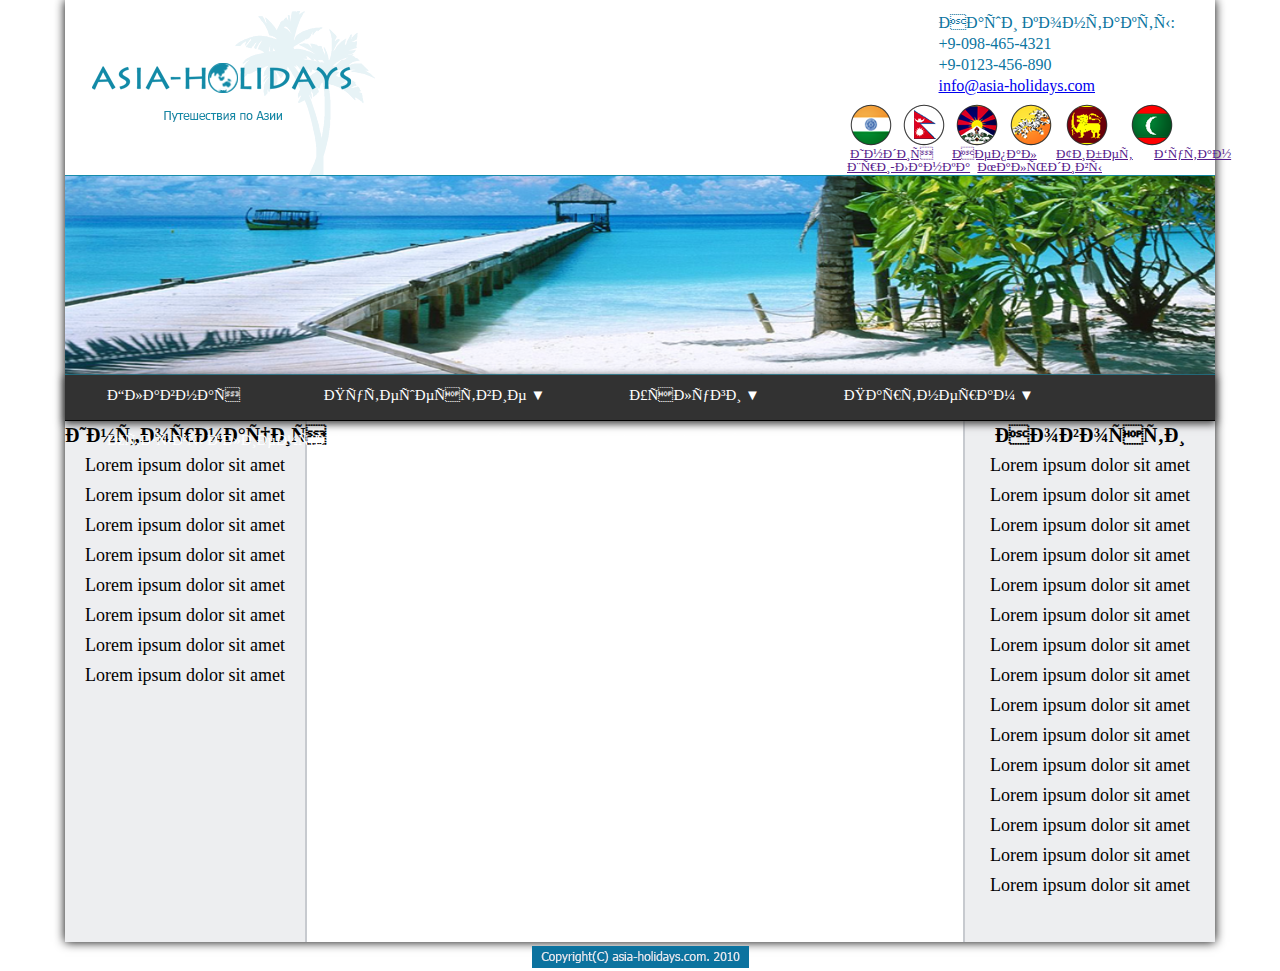
<file: homework4/index.html>
<!DOCTYPE html>
<html>
<head>
	<meta charset=utf-8" />
	<title>Document</title>
	<link rel="stylesheet" href="css/reset.css">
	<link rel="stylesheet" href="css/styles.css">
</head>

<body>
	<div class="header">

		<div class="content">

			<div class="logo">

				<img src="img/palma.jpg" alt="Логотип">
					<ul class="contacts">
						<li class="con">Наши контакты:</li>
						<li class="con">+9-098-465-4321</li>
						<li class="con">+9-0123-456-890</li>
						<li class="con"><a href="httt://info@asia-holidays.com">info@asia-holidays.com</a></li>
					</ul>
						<ul class="flagimg">
							<li class="flagimg1"><a href=""><img src="img/india.png" alt=""></a></li>
							<li class="flagimg2"><a href=""><img src="img/nepal.png" alt=""></a></li>
							<li class="flagimg3"><a href=""><img src="img/tibet.png" alt=""></a></li>
							<li class="flagimg4"><a href=""><img src="img/butan.png" alt=""></a></li>
							<li class="flagimg5"><a href=""><img src="img/shre-lanka.png" alt=""></a></li>
							<li class="flagimg6"><a href=""><img src="img/maldivu.png" alt=""></a></li>
						</ul>
					<ul class="flagmenu">
						<li class="flag1"><a href="">Индия</a></li>
						<li class="flag2"><a href="">Непал</a></li>
						<li class="flag3"><a href="">Тибет</a></li>
						<li class="flag4"><a href="">Бутан</a></li>
						<li class="flag5"><a href="">Шри-Ланка</a></li>
						<li class="flag6"><a href="">Мальдивы</a></li>
					</ul>
			</div>

				<div class="img">
					<img src="img/foto.png" alt="" width="1150" height="200">
				</div>

				<div class="menu">
					<ul class="cssmenu">
						<li class="sp"><a href="#">Главная</a></li>
						<li class="sp"><a href="#">Путешествие &#9660;</a>
							<ul class="dropdown">
								<li><a href="#">Путешествие 1</a></li>
								<li><a href="#">Путешествие 2</a></li>
								<li><a href="#">Путешествие 3</a></li>
								<li><a href="#">Путешествие 4</a></li>
								<li><a href="#">Путешествие 5</a></li>
							</ul>
						</li>
						<li class="sp"><a href="#">Услуги &#9660;</a>
							<ul class="dropdown">
								<li><a href="#">Услуги 1</a></li>
								<li><a href="#">Услуги 2</a></li>
								<li><a href="#">Услуги 3</a></li>
								<li><a href="#">Услуги 4</a></li>
								<li><a href="#">Услуги 5</a></li>
							</ul>
						</li>
						<li class="sp"><a href="#">Партнерам &#9660;</a>
							<ul class="dropdown">
								<li><a href="#">Партнерам 1</a></li>
								<li><a href="#">Партнерам 2</a></li>
								<li><a href="#">Партнерам 3</a></li>
								<li><a href="#">Партнерам 4</a></li>
								<li><a href="#">Партнерам 5</a></li>
							</ul>
							</li>
							<li class="sp"><a href="#">Отзывы клиентов</a></li>
							<li class="sp"><a href="#">О нас</a></li>
							<li class="sp"><a href="#">Контакты</a></li>
					</ul>
		</div>

			<div class="info">
					<p id="information">Информация</p>
					<p>
					Lorem ipsum dolor sit amet Lorem ipsum dolor sit amet Lorem ipsum dolor sit amet Lorem ipsum dolor sit amet Lorem ipsum dolor sit amet Lorem ipsum dolor sit amet Lorem ipsum dolor sit amet Lorem ipsum dolor sit amet
					</p>
				<div class="news">
					<p id="newstitle">Новости</p>
					<p>
					Lorem ipsum dolor sit amet Lorem ipsum dolor sit amet Lorem ipsum dolor sit amet Lorem ipsum dolor sit amet Lorem ipsum dolor sit amet Lorem ipsum dolor sit amet Lorem ipsum dolor sit amet Lorem ipsum dolor sit amet
					Lorem ipsum dolor sit amet Lorem ipsum dolor sit amet Lorem ipsum dolor sit amet Lorem ipsum dolor sit amet Lorem ipsum dolor sit amet Lorem ipsum dolor sit amet Lorem ipsum dolor sit amet
					</p>
				</div>

			</div>
				</div>

				<div class="foot">
					<img src="img/aa.png" alt="">
		</div>
	</div>
</body>
</html>
</file>
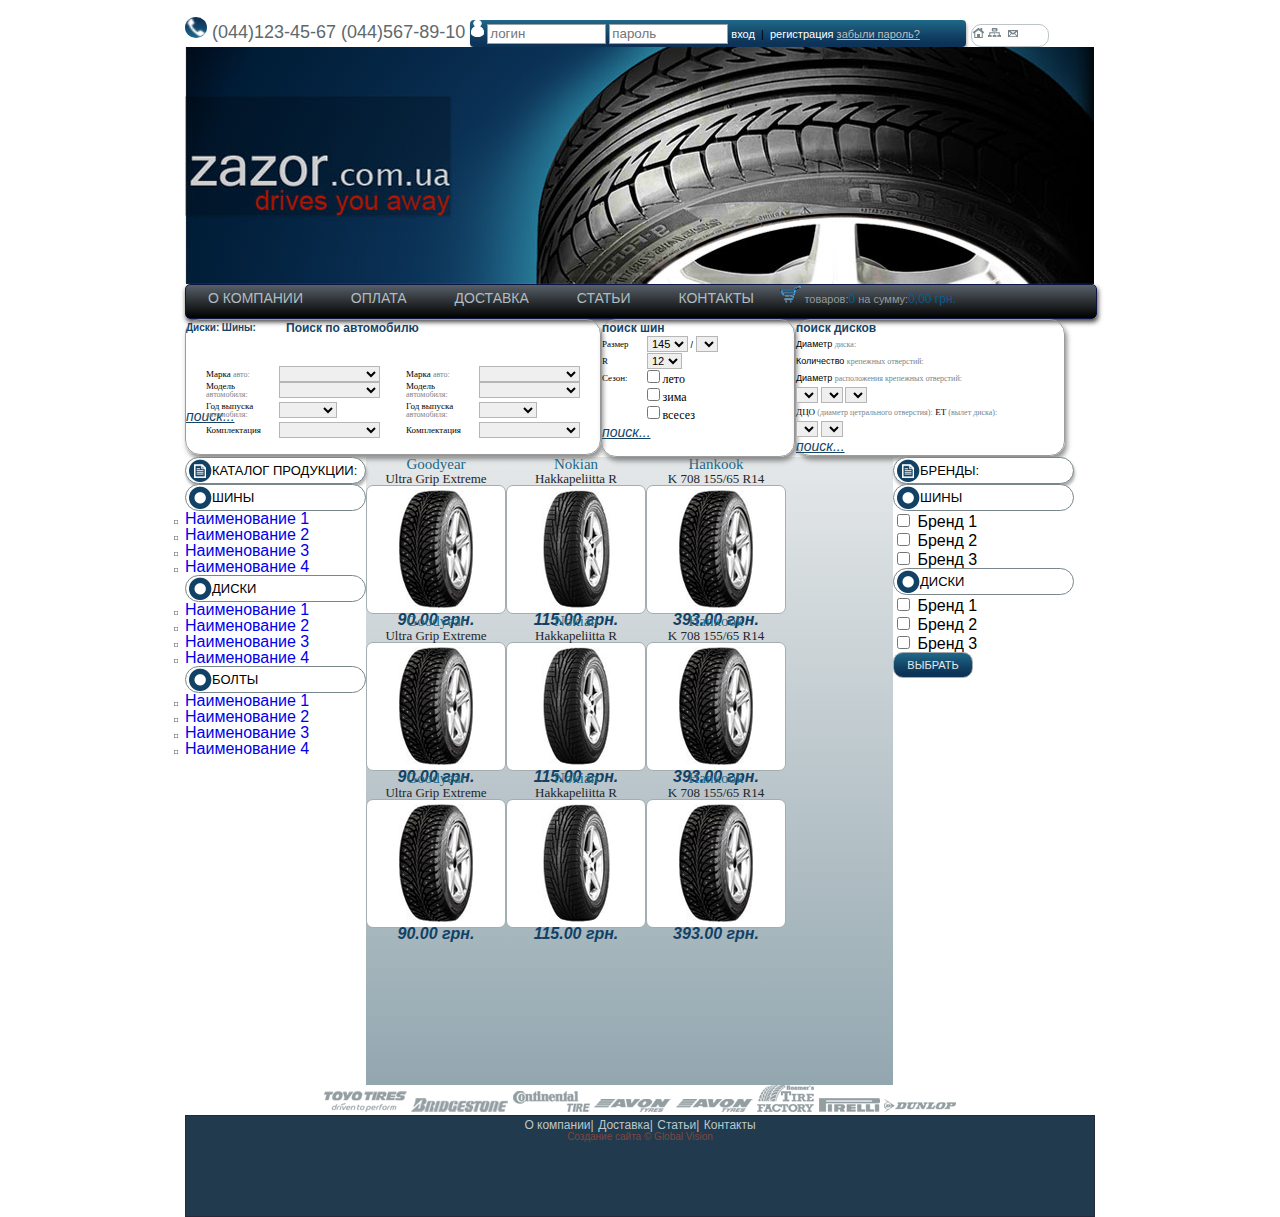
<file: homework6/index.html>
<!DOCTYPE html>
<html lang="en">
<head>
    <meta charset="UTF-8">
    <title>Zazor</title>
    <link rel="stylesheet" href="css/reset.css">
    <link rel="stylesheet" href="css/styles.css">
</head>
<body>
    <div class="wrapper">
        <header>
            <span class="contacts">
                <img class="phone" src="img/icons/phone.png" alt="phone">
                (044)123-45-67 (044)567-89-10
            </span>

            <form class="login-form" action="">
                <img src="img/icons/person.png" alt="Person">
                <input type="text" name="login" placeholder="логин">
                <input type="password" name="password" placeholder="пароль">
                <a href="#" class="sign-in">вход</a>
                &nbsp;|&nbsp;
                <a href="#" class="sign-up">регистрация</a>
                <a href="#" class="forgot-password">забыли пароль?</a>
            </form>

            <nav class="navigation-top">
                <a href="#"><img src="img/icons/home.png" alt="home"></a>
                <a href="#"><img src="img/icons/sitemap.png" alt="sitemap"></a>
                <a href="mailto:info@zazor.com.ua"><img src="img/icons/email.png" alt="Email"></a>
            </nav>
        </header>

        <main>
            <div class="logo">
                <img src="img/logo.jpg" alt="zazor.com.ua">
            </div>

            <div class="bar-top">
                <ul class="menu menu-top">
                    <li><a href="#">О компании</a></li>
                    <li><a href="#">Оплата</a></li>
                    <li><a href="#">Доставка</a></li>
                    <li><a href="#">Статьи</a></li>
                    <li><a href="#">Контакты</a></li>
                </ul>

                <span class="order-details">
                    <a href="#" class="basket"><img src="img/icons/basket.png" alt="Basket"></a>
                    <span>товаров:</span><span class="order-totals" id="itemCounter">0</span>
                    <span>на сумму:</span><span class="order-totals" id="totalAmount">0,00 грн.</span>
                </span>
            </div>

            <div class="search clearfix">
                <form class="form-search search-auto" action="">
                    <div class="form-header">
                        <h2>Поиск по автомобилю</h2>
                        <h3>Диски:</h3>
                        <h3>Шины:</h3>
                    </div>
                    <div>
                        <div class="column">
                            <ul>
                                <li>
                                    <span>Марка <span class="search-details">авто:</span></span>
                                    <select name="autoMmake"></select>
                                </li>
                                <li>
                                    <span>Модель <span class="search-details">автомобиля:</span></span>
                                    <select name="autoModel"></select>
                                </li>
                                <li>
                                    <span>Год выпуска <span class="search-details">автомобиля:</span></span>
                                    <select name="autoYear" class="select-year"></select>
                                </li>
                                <li>
                                    <span>Комплектация</span>
                                    <select name="autoEquipment"></select>
                                </li>
                            </ul>
                        </div>
                        <div class="column">
                            <ul>
                                <li>
                                    <span>Марка <span class="search-details">авто:</span></span>
                                    <select name="tyreMake"></select>
                                </li>
                                <li>
                                    <span>Модель <span class="search-details">автомобиля:</span></span>
                                    <select name="tyreModel"></select>
                                </li>
                                <li>
                                    <span>Год выпуска <span class="search-details">автомобиля:</span></span>
                                    <select name="tyreYear" class="select-year"></select>
                                </li>
                                <li>
                                    <span>Комплектация</span>
                                    <select name="tyreEquipment"></select>
                                </li>
                            </ul>
                        </div>
                    </div>
                    <a href="#">поиск...</a>
                </form>

                <form class="form-search search-tyre" action="">
                    <h2>поиск шин</h2>
                    <div>
                        <ul>
                            <li>
                                <span>Размер</span>
                                <select name="tyreSize1">
                                    <option value="145" selected>145</option>
                                </select> / <select name="tyreSize2"></select>
                            </li>
                            <li>
                                <span>R</span>
                                <select name="tyreRadius">
                                    <option value="12" selected>12</option>
                                </select>
                            </li>
                            <li>
                                <span>Сезон:</span>
                                <input type="checkbox" id="season-summer">
                                <label for="season-summer">лето</label>
                                <br>
                                <input type="checkbox" id="season-winter">
                                <label for="season-winter">зима</label>
                                <br>
                                <input type="checkbox" id="season-all">
                                <label for="season-all">всесез</label>
                            </li>
                        </ul>
                    </div>
                    <a href="#">поиск...</a>
                </form>

                <form class="form-search search-disc" action="">
                    <div class="header">
                        <h2>поиск дисков</h2>
                    </div>
                    <div>
                        <div>
                            <ul>
                                <li>Диаметр <span class="search-details">диска:</span></li>
                                <li>Количество <span class="search-details">крепежных отверстий:</span></li>
                                <li>Диаметр <span class="search-details">расположения крепежных отверстий:</span></li>
                            </ul>
                        </div>
                        <div>
                            <select name="discDiameter"></select>
                            <select name="discNumberHolder"></select>
                            <select name="discDiameterHolder"></select>
                        </div>
                        <div>
                            <span>ДЦО <span class="search-details">(диаметр цетрального отверстия):</span></span>
                            <span>ET <span class="search-details">(вылет диска):</span></span>
                        </div>
                        <div>
                            <select name="discDiameterCenter"></select>
                            <select name="discEt"></select>
                        </div>
                    </div>
                    <a href="#">поиск...</a>
                </form>
            </div>

            <div class="content clearfix">
                <div class="sidebar sidebar-left">
                    <h2>Каталог продукции:</h2>
                    <div class="tyre-selection">
                        <h3>Шины</h3>
                        <ul>
                            <li><a href="#">Наименование 1</a></li>
                            <li><a href="#">Наименование 2</a></li>
                            <li><a href="#">Наименование 3</a></li>
                            <li><a href="#">Наименование 4</a></li>
                        </ul>
                    </div>
                    <div class="disc-selection">
                        <h3>Диски</h3>
                        <ul>
                            <li><a href="#">Наименование 1</a></li>
                            <li><a href="#">Наименование 2</a></li>
                            <li><a href="#">Наименование 3</a></li>
                            <li><a href="#">Наименование 4</a></li>
                        </ul>
                    </div>
                    <div class="screw-selection">
                        <h3>Болты</h3>
                        <ul>
                            <li><a href="#">Наименование 1</a></li>
                            <li><a href="#">Наименование 2</a></li>
                            <li><a href="#">Наименование 3</a></li>
                            <li><a href="#">Наименование 4</a></li>
                        </ul>
                    </div>
                </div>

                <div class="products">
                    <div class="row">
                        <div class="product">
                            <h2>Goodyear</h2>
                            <h3>Ultra Grip Extreme</h3>
                            <figure>
                                <img src="img/tyres/goodyear.png" alt="Goodyear tyre">
                                <figcaption>
                                    90.00 грн.
                                </figcaption>
                            </figure>
                        </div>
                        <div class="product">
                            <h2>Nokian</h2>
                            <h3>Hakkapeliitta R</h3>
                            <figure>
                                <img src="img/tyres/nokian.png" alt="Nokian tyre">
                                <figcaption>
                                    115.00 грн.
                                </figcaption>
                            </figure>
                        </div>
                        <div class="product">
                            <h2>Hankook</h2>
                            <h3>K 708 155/65 R14</h3>
                            <figure>
                                <img src="img/tyres/goodyear.png" alt="Goodyear tyre">
                                <figcaption>
                                    393.00 грн.
                                </figcaption>
                            </figure>
                        </div>
                    </div>
                    <div class="row">
                        <div class="product">
                            <h2>Goodyear</h2>
                            <h3>Ultra Grip Extreme</h3>
                            <figure>
                                <img src="img/tyres/goodyear.png" alt="Goodyear tyre">
                                <figcaption>
                                    90.00 грн.
                                </figcaption>
                            </figure>
                        </div>
                        <div class="product">
                            <h2>Nokian</h2>
                            <h3>Hakkapeliitta R</h3>
                            <figure>
                                <img src="img/tyres/nokian.png" alt="Nokian tyre">
                                <figcaption>
                                    115.00 грн.
                                </figcaption>
                            </figure>
                        </div>
                        <div class="product">
                            <h2>Hankook</h2>
                            <h3>K 708 155/65 R14</h3>
                            <figure>
                                <img src="img/tyres/goodyear.png" alt="Goodyear tyre">
                                <figcaption>
                                    393.00 грн.
                                </figcaption>
                            </figure>
                        </div>
                    </div>
                    <div class="row clearfix">
                        <div class="product">
                            <h2>Goodyear</h2>
                            <h3>Ultra Grip Extreme</h3>
                            <figure>
                                <img src="img/tyres/goodyear.png" alt="Goodyear tyre">
                                <figcaption>
                                    90.00 грн.
                                </figcaption>
                            </figure>
                        </div>
                        <div class="product">
                            <h2>Nokian</h2>
                            <h3>Hakkapeliitta R</h3>
                            <figure>
                                <img src="img/tyres/nokian.png" alt="Nokian tyre">
                                <figcaption>
                                    115.00 грн.
                                </figcaption>
                            </figure>
                        </div>
                        <div class="product">
                            <h2>Hankook</h2>
                            <h3>K 708 155/65 R14</h3>
                            <figure>
                                <img src="img/tyres/goodyear.png" alt="Goodyear tyre">
                                <figcaption>
                                    393.00 грн.
                                </figcaption>
                            </figure>
                        </div>
                    </div>
                </div>

                <div class="sidebar sidebar-right">
                    <h2>Бренды:</h2>
                    <div class="tyre-brands">
                        <h3>Шины</h3>
                        <ul>
                            <li>
                                <input type="checkbox" id="tyreBrand1">
                                <label for="tyreBrand1">Бренд 1</label>
                            </li>
                            <li>
                                <input type="checkbox" id="tyreBrand2">
                                <label for="tyreBrand2">Бренд 2</label>
                            </li>
                            <li>
                                <input type="checkbox" id="tyreBrand3">
                                <label for="tyreBrand3">Бренд 3</label>
                            </li>
                        </ul>
                    </div>
                    <div class="disc-brands">
                        <h3>Диски</h3>
                        <ul>
                            <li>
                                <input type="checkbox" id="discBrand1">
                                <label for="discBrand1">Бренд 1</label>
                            </li>
                            <li>
                                <input type="checkbox" id="discBrand2">
                                <label for="discBrand2">Бренд 2</label>
                            </li>
                            <li>
                                <input type="checkbox" id="discBrand3">
                                <label for="discBrand3">Бренд 3</label>
                            </li>
                        </ul>
                    </div>
                    <button type="button" class="select-brands-button">Выбрать</button>
                </div>
            </div>

            <div class="clients">
                <img src="img/logo/toyo.png" alt="Toyo">
                <img src="img/logo/bridgestone.png" alt="Bridgestone">
                <img src="img/logo/continental.png" alt="Continental Tire">
                <img src="img/logo/cooper.png" alt="Cooper Tires">
                <img src="img/logo/avon.png" alt="Avon Tyres">
                <img src="img/logo/tire_factory.png" alt="Roemer's Tire Factory">
                <img src="img/logo/pirelli.png" alt="Pirelli">
                <img src="img/logo/dunlop.png" alt="Dunlop">
            </div>
        </main>

        <footer>
            <nav>
                <ul class="menu menu-bottom">
                    <li><a href="#">О компании</a></li>
                    <li><a href="#">Доставка</a></li>
                    <li><a href="#">Статьи</a></li>
                    <li><a href="#">Контакты</a></li>
                </ul>
            </nav>

            <div class="copyright">
                Создание сайта &copy; Global Vision
            </div>
        </footer>
    </div>
</body>
</html>
</file>
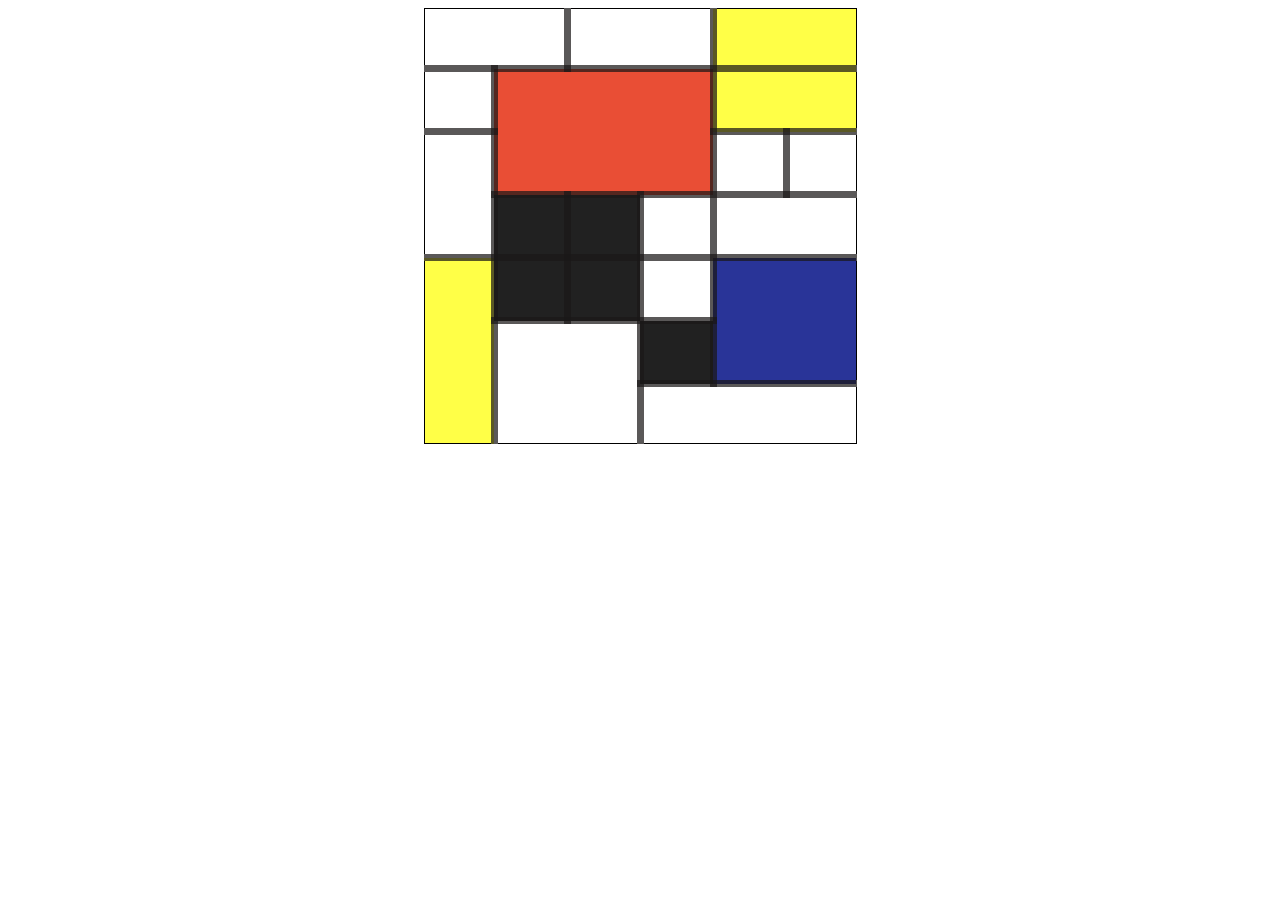
<file: homework5/composition/index.html>
<!DOCTYPE HTML>
<html>
 <head>
  <meta charset="utf-8">
  <title>picture</title>
  <style>
  .yellow{
    background-color:rgba(255, 255, 0, 0.72);
  }
  .red{
    background-color:rgba(230, 53, 25, 0.88);
  }
  .blue{
    background-color:rgba(4, 17, 134, 0.85);
  }
  .gray{
    background-color:rgba(0, 0, 0, 0.87);
  }
  table {
   border: 1px solid black; /* Рамка вокруг таблицы */
   margin: auto; /* Выравниваем таблицу по центру окна  */
   	border-collapse: collapse;
  }
  table td,th {
  	border: 7px solid  rgba(27, 23, 23, 0.72);
  }
  td, th {
  	padding: 3px;
  	width: 60px;
  	height: 50px;
  }
  table  tr  td:first-child {
    border-left: 1px solid #000;
  }
  table  tr  td:last-child {
    border-right: 1px solid #000;
  }
  table  tr:first-child  td {
    border-top: 1px solid #000;
  }
  table  tr:last-child  td {
    border-bottom: 1px solid #000;
  }
  table  tr td.bottom{
      border-bottom: 1px solid #000;
  }
    </style>
 </head>
 <body>
   <table>
   	<tbody>
   		<tr>
   			<td colspan="2"></td>
   			<td colspan="2"></td>
   			<td class="yellow" colspan="2"></td>
   		</tr>
   		<tr>
   			<td></td>
   			<td class="red" colspan="3" rowspan="2"></td>
   			<td class="yellow" colspan="2"></td>
   		</tr>
   		<tr>
   			<td rowspan="2"></td>
   			<td></td>
   			<td></td>
   		</tr>
   		<tr>
   			<td class="gray" ></td>
   			<td class="gray"></td>
   			<td ></td>
   			<td  colspan="2"></td>
   		</tr>
   		<tr>
   			<td class="yellow bottom" rowspan="3"></td>
   			<td class="gray"></td>
   			<td class="gray"></td>
   			<td></td>
   			<td class="blue" colspan="2" rowspan="2"></td>
   		</tr>
   		<tr>
   			<td colspan="2" rowspan="2" class="bottom"></td>
   			<td class="gray" ></td>
   		</tr>
   		<tr>
   			<td colspan="3" class="bottom"></td>
   		</tr>
   	</tbody>
   </table>

 </body>
</html>
</file>
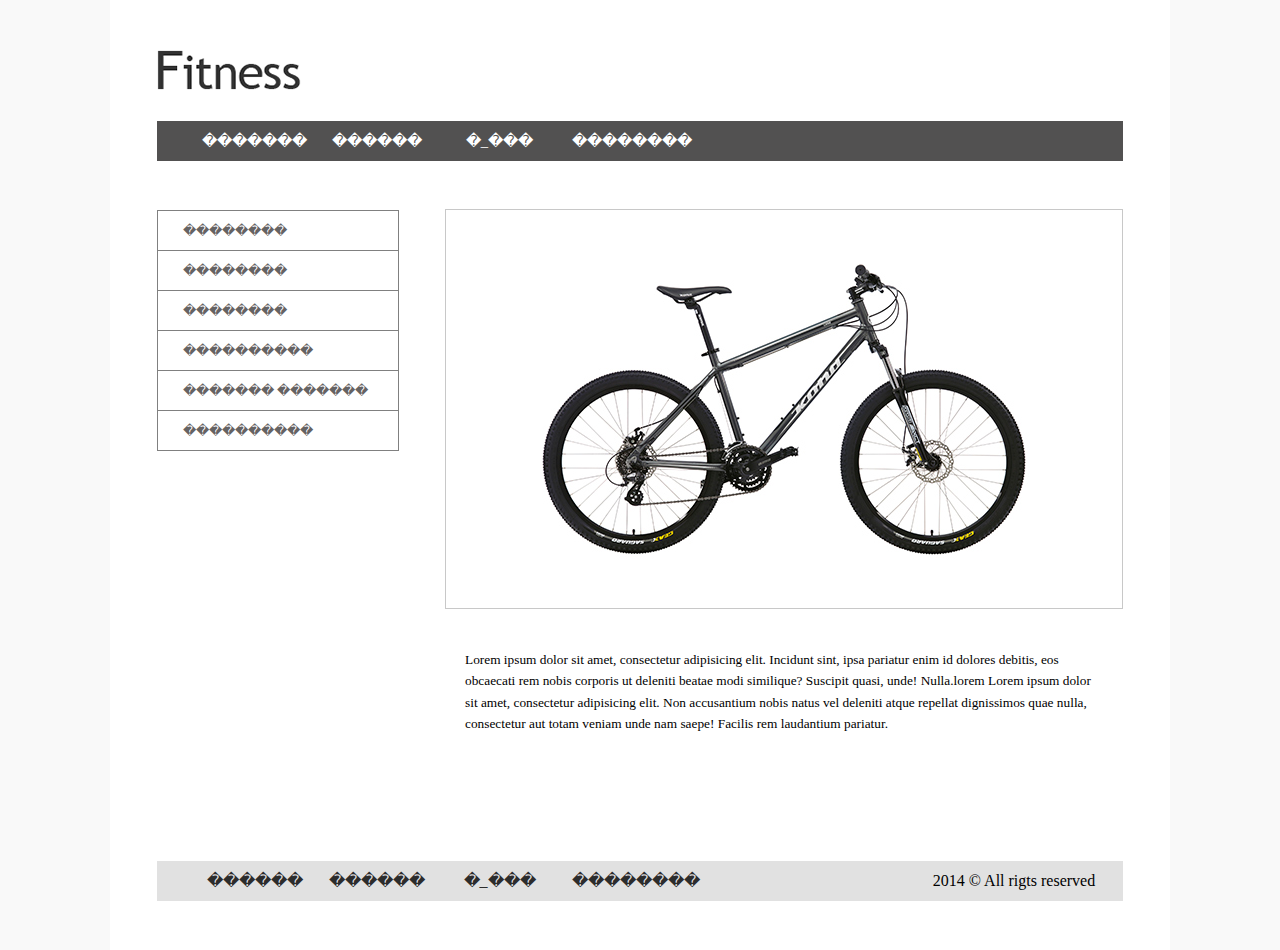
<file: homework3/index2.html>
<!DOCTYPE html>
<html>
<head>
	<meta http-equiv="Content-Type" content="text/html; charset=utf-8" />
	<title>Document</title>
	<link rel="stylesheet" href="css/reset.css">
	<link rel="stylesheet" href="css/style.css">
</head>
<body>
	<div class="wrapper">
		<div class="header">
			<img src="img/fitness.png" alt="">
		</div>
		
			<div class="menu">
				<ul class="header_menu">
					<li class="hmenu1" ><a href="#" class="t1">�������</a></li>
					<li class="hmenu2" ><a href="#" class="t1">������</a></li>	
					<li class="hmenu3" ><a href="#" class="t1">�_���</a></li>
					<li class="hmenu4" ><a href="#" class="t1">��������</a></li>
				</ul>
			</div>
			
				<div class="content">
					<ul class="con_menu">
						<li class="cmenu1"><a href="" class="t2">��������</a></li>
						<li class="cmenu2"><a href="" class="t2">��������</a></li>
						<li class="cmenu3"><a href="" class="t2">��������</a></li>
						<li class="cmenu4"><a href="" class="t2">����������</a></li>
						<li class="cmenu5"><a href="" class="t2">������� �������</a></li>
						<li class="cmenu6"><a href="" class="t2">����������</a></li>
					</ul>
				</div>
					<div class="conteiner">
						<img src="img/vel.png" alt="">
						<p class="lorem">Lorem ipsum dolor sit amet, consectetur adipisicing elit. Incidunt sint, ipsa pariatur enim id dolores debitis, eos obcaecati rem nobis corporis ut deleniti beatae modi similique? Suscipit quasi, unde! Nulla.lorem Lorem ipsum dolor sit amet, consectetur adipisicing elit. Non accusantium nobis natus vel deleniti atque repellat dignissimos quae nulla, consectetur aut totam veniam unde nam saepe! Facilis rem laudantium pariatur.</p>
					</div>

						<div class="footer">
							<ul class="footer_menu">
								<li class="fmenu1"><a href="#" class="t3">������</a></li>
								<li class="fmenu2"><a href="#" class="t3">������</a></li>
								<li class="fmenu3"><a href="#" class="t3">�_���</a></li>
								<li class="fmenu4"><a href="#" class="t3">��������</a></li>
								<li class="fmenu5"><p class="">2014 &#169; All rigts reserved</p></li>
							</ul>
						</div>
	</div>
</body>
</html>
</file>
<file: homework4/css/styles.css>
﻿*{
	margin: 0px;
	padding: 0px;
}

﻿.header{
	background-image: url(img/123.jpg);
	position: absolute;
	height: 100%;
	width: 100%;
	}
.logo{
	height: 175px;

}
.content{
	background: white;
	width: 1150px;
	height: 942px;
	margin: 0 auto;
	box-shadow: 0 0 10px;
}
.contacts{
	float: right;
	padding-right: 40px;
	padding-top: 10px;
	color: #0C75A0;
}
.con{
	padding-top: 5px;
}
.flag1, .flag2, .flag3, .flag4, .flag5, .flag6{
	display: inline;
	margin-left:6px;
	padding:0px 5px;
	color: #0C75A0;

}
.flag4{
	padding-right: 0px;
    padding-left: 7px;
}
.flag5{
	padding-left: 0px;
    padding-right: 0px;
    margin-left: 8px;
}
.flag6{
	padding-left: 0px;
    margin-left: 4px;
}
.flagmenu{
	margin-left: 774px;
	position: absolute;
	top: 147px;
	font-size: 13px;
}
.flagimg1, .flagimg2, .flagimg3, .flagimg4, .flagimg5, .flagimg6{
	display: inline;
	margin-left:5px;
	padding:0px 0;
}

.flagimg2{
	padding-left: 2px;
}
.flagimg3{
    padding-left: 2px;
}
.flagimg4{
	padding-left: 3px;
}
.flagimg5{
	padding-left: 5px;
}
.flagimg6{
    padding-left: 14px;
}
.flagimg{
	margin-left: 780px;
	position: absolute;
	top: 104px;
}

.cssmenu{
	height: 45px;
	background: #323232;
	position: relative;
	top: -3px;
	box-shadow: 0px 2px 8px 1px #414141;
	z-index: 3;
	border-bottom: 0.5px solid #000;
}

ul.cssmenu li {
	float: left;
	position: relative;
}
.cssmenu li a {
	color: #fff;
	padding: 0 42px;
	text-decoration: none;
	line-height: 40px;
	display: block;
	height: 45px;
	font-size: 15px;
    font-family: "Tahoma";
}

.cssmenu .dropdown {
	position: absolute;
	top: 100%;
	width: 220px;
	background: #323232;
	display: none;

}
.dropdown li{
	width: 100%;
	height: 35px;

}
.dropdown{
	box-shadow: 0px 5px 5px 0px rgba(0, 0, 0, 0.75);
	border: 1px solid black;
}
.dropdown li a{
	line-height: 35px;
	height: 35px;
}
.cssmenu li:hover .dropdown{
	display: block;
	z-index: 2;
}
.info{
	width: 240px;
	background: #EDEEF0;
	height: 522px;
	position: absolute;
	top: 420px;
	text-align: center;
	border-right: 2px;
	border-color: #C7CACF;
	border-style: solid;

}
.info p{
	font-size: 18px;
	line-height: 30px;
	text-align:  center;

}
.news{
	float: left;
	position: absolute;
	top: 0px;
    width: 250px;
    height: 522px;
    left: 898px;
    background: #EDEEF0;
    border-left: 2px;
	border-color: #C7CACF;
	border-style: solid;
}
#information{
	font-size: 20px;
	font-weight: 700;
	text-align:  center;
}
#newstitle{
	font-size: 20px;
	font-weight: 700;
	text-align:  center;
}
.foot{
	text-align:center;
	padding-top: 4px;
}
</file>
<file: homework6/css/styles.css>
body {
    font-family: Arial, Helvetica CY, Nimbus Sans L, sans-serif;
}

a {
    text-decoration: none;
}

.wrapper {
    margin: 0 auto;
    padding: 17px 45px 0;
    width: 910px;
}

.contacts {
    color: #5e696d;
    font-size: 18px;
    /*letter-spacing: 0.45px;*/
    line-height: 28px;
    text-align: center;
}

.phone {
    border-radius: 50%;
    background: -webkit-linear-gradient(90deg, #206988 0%, #114165 59%, #0d3458 84%, #0c3256 100%);
    background: -moz-linear-gradient(90deg, #206988 0%, #114165 59%, #0d3458 84%, #0c3256 100%);
    background: -o-linear-gradient(90deg, #206988 0%, #114165 59%, #0d3458 84%, #0c3256 100%);
    background: -ms-linear-gradient(90deg, #206988 0%, #114165 59%, #0d3458 84%, #0c3256 100%);
    background: linear-gradient(0deg, #206988 0%, #114165 59%, #0d3458 84%, #0c3256 100%);
    width: 22px;
    height: 21px;
}

.login-form {
    display: inline-block;
    background: -webkit-linear-gradient(-90deg, #206988 0%, #114165 59%, #0d3458 84%, #0c3256 100%);
    background: -moz-linear-gradient(-90deg, #206988 0%, #114165 59%, #0d3458 84%, #0c3256 100%);
    background: -o-linear-gradient(-90deg, #206988 0%, #114165 59%, #0d3458 84%, #0c3256 100%);
    background: -ms-linear-gradient(-90deg, #206988 0%, #114165 59%, #0d3458 84%, #0c3256 100%);
    background: linear-gradient(180deg, #206988 0%, #114165 59%, #0d3458 84%, #0c3256 100%);
    box-shadow: 1px 3px 3px 0px rgba(150, 150, 150, 0.75);
    width: 496px;
    height: 27px;
    border-radius: 4px;
    line-height: 27px;
    font-size: 11px;
}

.login-form input {
    border: 1px solid #9ba1a3;
    width: 113px;
    height: 16px;
    color: #97a2a6;
    font-family: 'Lucida Sans Unicode', Arial, sans-serif;
}

.sign-in,
.sign-up {
    color: #ffffff;
}

.forgot-password {
    text-decoration: underline;
    color: #bfbfbf;
}

.navigation-top {
    display: inline-block;
    width: 76px;
    height: 21px;
    border: 1px solid #bdc4c7;
    border-radius: 10px;
}

.logo {
    width: 910px;
    height: 237px;
}

.bar-top {
    border: 1px solid #0d1642;
    background: -webkit-linear-gradient(90deg, #000000 0%, #4c535a 87%, #576068 100%);
    background: -moz-linear-gradient(90deg, #000000 0%, #4c535a 87%, #576068 100%);
    background: -o-linear-gradient(90deg, #000000 0%, #4c535a 87%, #576068 100%);
    background: -ms-linear-gradient(90deg, #000000 0%, #4c535a 87%, #576068 100%);
    background: linear-gradient(0deg, #000000 0%, #4c535a 87%, #576068 100%);
    box-shadow: 1px 3px 5px 0px rgba(0, 0, 0, 0.75);
    width: 910px;
    height: 33px;
    border-radius: 5px;
}

.menu li {
    display: inline-block;
}

.menu-top {
    display: inline-block;
    font-size: 14px;
}

.menu-top li a {
    display: block;
    height: 26px;
    padding-left: 22px;
    padding-right: 22px;
    line-height: 26px;
    color: #b1bcc0;
    text-transform: uppercase;
}

.menu-top li a:hover {
    background: -webkit-linear-gradient(-90deg, #206988 0%, #114165 59%, #0d3458 84%, #0c3256 100%);
    background: -moz-linear-gradient(-90deg, #206988 0%, #114165 59%, #0d3458 84%, #0c3256 100%);
    background: -o-linear-gradient(-90deg, #206988 0%, #114165 59%, #0d3458 84%, #0c3256 100%);
    background: -ms-linear-gradient(-90deg, #206988 0%, #114165 59%, #0d3458 84%, #0c3256 100%);
    background: linear-gradient(180deg, #206988 0%, #114165 59%, #0d3458 84%, #0c3256 100%);
    color: #fff;
    border-radius: 10px;
}

.order-details {
    color: #929b9f;
    font-size: 11px;
    /*letter-spacing: 0.44px;*/
}

.order-totals {
    color: #0d5a8f;
    font-size: 12px;
    /*letter-spacing: 0.48px;*/
}

.clearfix::after {
    display: block;
    content: '';
    clear: both;
}

.form-search {
    position: relative;
    float: left;
    border: 1px solid #9c9c9d;
    box-shadow: 2px 4px 5px 0 rgba(104, 104, 104, .75);
    border-radius: 15px;
}

.form-search h2 {
    color: #154467;
    font-size: 12px;
    font-weight: bold;
    /*letter-spacing: 0.3px;*/
    /*line-height: 28px;*/
    text-align: left;
}

.form-search span,
.form-search label {
    font-family: 'Lucida Sans Unicode';
}

.form-search {
    color: #000;
    font-size: 9px;
    line-height: 16px;
}

.form-search label {
    font-size: 12px;
}

.form-search a {
    color:  #154467;
    font-size: 14px;
    font-style: italic;
    text-decoration: underline;
    text-align: right;
}

.form-search [type="checkbox"] {
    margin: 0;
}

.search-details {
    color: #77858b;
    font-size: 8px;
}

.search-auto {
    width: 414px;
    height: 134px;
}

.search-auto h2 {
    position: absolute;
    left: 100px;
}

.search-auto h3 {
    display: inline-block;
    color: #154468;
    font-size: 10px;
    font-weight: bold;
    /*letter-spacing: 0.25px;*/
}

select {
    border: 1px solid #b6b6b6;
    font-size: 11px;
}

.search-auto select {
    width: 101px;
    border: 1px solid #b6b6b6;
}

.search-auto .select-year {
    width: 58px;
}

.search-auto li > span {
    display: inline-block;
    width: 72px;
    line-height: 8px;
}

.search-auto .column {
    position: relative;
    float: left;
    top: 30px;
    left: 20px;
    width: 200px;
}

.search-auto .column select {
    position: absolute;
    left: 73px;
}

.search-tyre {
    width: 192px;
    height: 136px;
}

.search-tyre li {
    position: relative;
    left: 45px;
}

.search-tyre li span {
    position: absolute;
    left: -45px;
}

.search-disc {
    width: 268px;
    height: 135px;
}

.sidebar,
.products {
    float: left;
}

.sidebar {
    width: 181px;
}

.sidebar h2 {
    box-shadow: 1px 3px 3px 0 rgba(150, 150, 150, .75);
}

.sidebar h2,
.sidebar h3 {
    padding-left: 26px;
    border: 1px solid #79878d;
    background-color:  #ffffff;
    line-height: 25px;
    text-transform: uppercase;
    border-radius: 15px;
    font-size: 13px;
    position: relative;
}

.sidebar h2::before {
    display: block;
    content: '';
    position: absolute;
    left: 3px;
    background: url('../img/icons/copy.png') 5px 6px no-repeat, url('../img/icons/circle_blue.png') left no-repeat;
    width: 25px;
    height: 25px;
}

.sidebar h3::before {
    display: block;
    content: '';
    position: absolute;
    left: 3px;
    background: url('../img/icons/circle_white.png') 5px 7px no-repeat, url('../img/icons/circle_blue.png') left no-repeat;
    width: 25px;
    height: 25px;
}

.sidebar-left li {
    list-style-image: url('../img/icons/marker.png');
}

.sidebar-left li:hover {
    list-style-image: url('../img/icons/marker_hover.png');
}

.select-brands-button {
    border: 1px solid #a7abae;
    background: -webkit-linear-gradient(-90deg, #206988 0%, #114165 59%, #0d3458 84%, #0c3256 100%);
    background: -moz-linear-gradient(-90deg, #206988 0%, #114165 59%, #0d3458 84%, #0c3256 100%);
    background: -o-linear-gradient(-90deg, #206988 0%, #114165 59%, #0d3458 84%, #0c3256 100%);
    background: -ms-linear-gradient(-90deg, #206988 0%, #114165 59%, #0d3458 84%, #0c3256 100%);
    background: linear-gradient(180deg, #206988 0%, #114165 59%, #0d3458 84%, #0c3256 100%);
    width: 80px;
    height: 26px;
    text-transform: uppercase;
    border-radius: 10px;
    font-family: Arial, Helvetica CY, Nimbus Sans L, sans-serif;
    color: #e5e9ea;
    font-size: 11px;
}

.products {
    font-family: 'Lucida Sans Unicode';
    width: 527px;
    height: 628px;
    background: -webkit-linear-gradient(90deg, rgba(35, 75, 93, 0.49) 0%, rgba(129, 150, 159, 0.49) 57%, rgba(201, 207, 209, 0.49) 100%);
    background: -moz-linear-gradient(90deg, rgba(35, 75, 93, 0.49) 0%, rgba(129, 150, 159, 0.49) 57%, rgba(201, 207, 209, 0.49) 100%);
    background: -o-linear-gradient(90deg, rgba(35, 75, 93, 0.49) 0%, rgba(129, 150, 159, 0.49) 57%, rgba(201, 207, 209, 0.49) 100%);
    background: -ms-linear-gradient(90deg, rgba(35, 75, 93, 0.49) 0%, rgba(129, 150, 159, 0.49) 57%, rgba(201, 207, 209, 0.49) 100%);
    background: linear-gradient(0deg, rgba(35, 75, 93, 0.49) 0%, rgba(129, 150, 159, 0.49) 57%, rgba(201, 207, 209, 0.49) 100%);
}

.product {
    float: left;
    width: 140px;
}

.product h2 {
    color: #206988;
    font-size: 15px;
    text-align: center;
}

.product h3 {
    color: #1f2528;
    font-size: 13px;
    text-align: center;
}

.product figure {
    border-radius: 7px;
    border: 1px solid #a4aeb1;
    width: 138px;
    height: 127px;
    background: #fff;
}

.product figure img {
    display: block;
    margin: 4px auto;
}

.product figure figcaption {
    font-family: Arial, Helvetica CY, Nimbus Sans L, sans-serif;
    color: #114165;
    font-size: 16px;
    font-weight: bolder;
    font-style: italic;
    text-align: center;
}

.clients {
    text-align: center;
}

footer {
    height: 100px;
    border: 1px solid #242a3c;
    background-color: #213a4d;
    text-align: center;
}

.menu-bottom li a {
    color: #bec6c9;
    font-size: 12px;
}

.menu-bottom li a:hover {
    color: #52accb;
}

.menu-bottom li a::after {
    content: '|';
    color: #bec6c9;
}

.menu-bottom li:last-child a::after {
    content: '';
}

.copyright {
    color: #7f4740;
    font-size: 10px;
    /*letter-spacing: 0.25px;*/
    /*line-height: 18px;*/
    text-align: center;
}
</file>
<file: homework3/css/style.css>
body {
	background-color: #f9f9f9;
}
.wrapper {
	width: 1060px;
	height: 950px;
	display: block;
	margin: 0 auto;
	background-color: white;
}
.header {
	width: 147px;
	height: 41px;
	position: relative;
	padding-left: 47px;
	padding-top: 50px;
}
.menu {
	width: 966px;
	height: 40px;
	display: block;
	margin: 0 auto;
	position: relative;
	top: 30px;
	background: #525151;

}
a {
	text-decoration: none;
}
.t1 {
	font-size: 14.67px;
	color: white;
}

.hmenu1, .hmenu2, .hmenu3, .hmenu4 {
	float: left;
	width: 100px;
	height: 40px;
	display: inline-block;
	text-align: center;
	line-height: 40px;
}
.hmenu1:hover, .hmenu2:hover, .hmenu3:hover, .hmenu4:hover {
	background-color: #414141;
	border-right: 1px solid grey;
	border-left: 1px solid grey;
}

.hmenu1 {
	padding-left: 25px;
	width: 145px;
}
.hmenu2 {
	width: 100px;
}
.hmenu3 {
	width: 145px;
}
.cmenu1, .cmenu2, .cmenu3, .cmenu4, .cmenu5, .cmenu6 {
	width: 240px;
	height: 39px;
	display: block;
	line-height: 39px;
	text-align: center;
	border: 1px solid grey;
} 

.cmenu1, .cmenu2, .cmenu3, .cmenu4, .cmenu5 {
	border-bottom: 0;
}
.content {
	position: absolute;
	padding-left: 47px;
	width: 240px;
	top: 210px;
	font-size: 13.33px;
}
.t2 {
	float: left;
	color: rgb(101, 99, 99);
	padding-left: 25px;

}
.t2:hover {
	padding-left: 35px;
	color: #2C2C2C;
	background-color: #F9F9F9;
}
.cmenu1:hover, .cmenu2:hover, .cmenu3:hover, .cmenu4:hover, .cmenu5:hover, .cmenu6:hover {
	background-color: #F9F9F9;
}
.conteiner {
	position: relative;
	width: 677px;
	left: 335px;
	top: 78px;
}
.lorem {
	display: block;
	position: absolute;
	top: 440px;
	padding: 0px 20px;
	font-size: 13.33px;
	line-height: 1.6;
}
.footer {
	height: 40px;
	width: 966px;
	display: block;
	margin: 0 auto;
	position: relative;
	top: 327px;
	background-color: #E1E1E1;
}
.fmenu1, .fmenu2, .fmenu3, .fmenu4, .fmenu5 {
	float: left;
	height: 40px;
	display: inline-block;
	text-align: center;
	line-height: 40px;
	width: 100px;
}
.fmenu1 {
	padding-left: 25px;
    width: 145px;
}
.fmenu2 {
    width: 100px;
}
.fmenu3 {
    width: 145px;
}
.fmenu5 {
	width: 164px;
	padding-left: 260px;
}
.t3 {
	color: #2C2C2C;
	
}
.t3:hover {
	border-bottom: 1px solid #2C2C2C;
}
</file>
